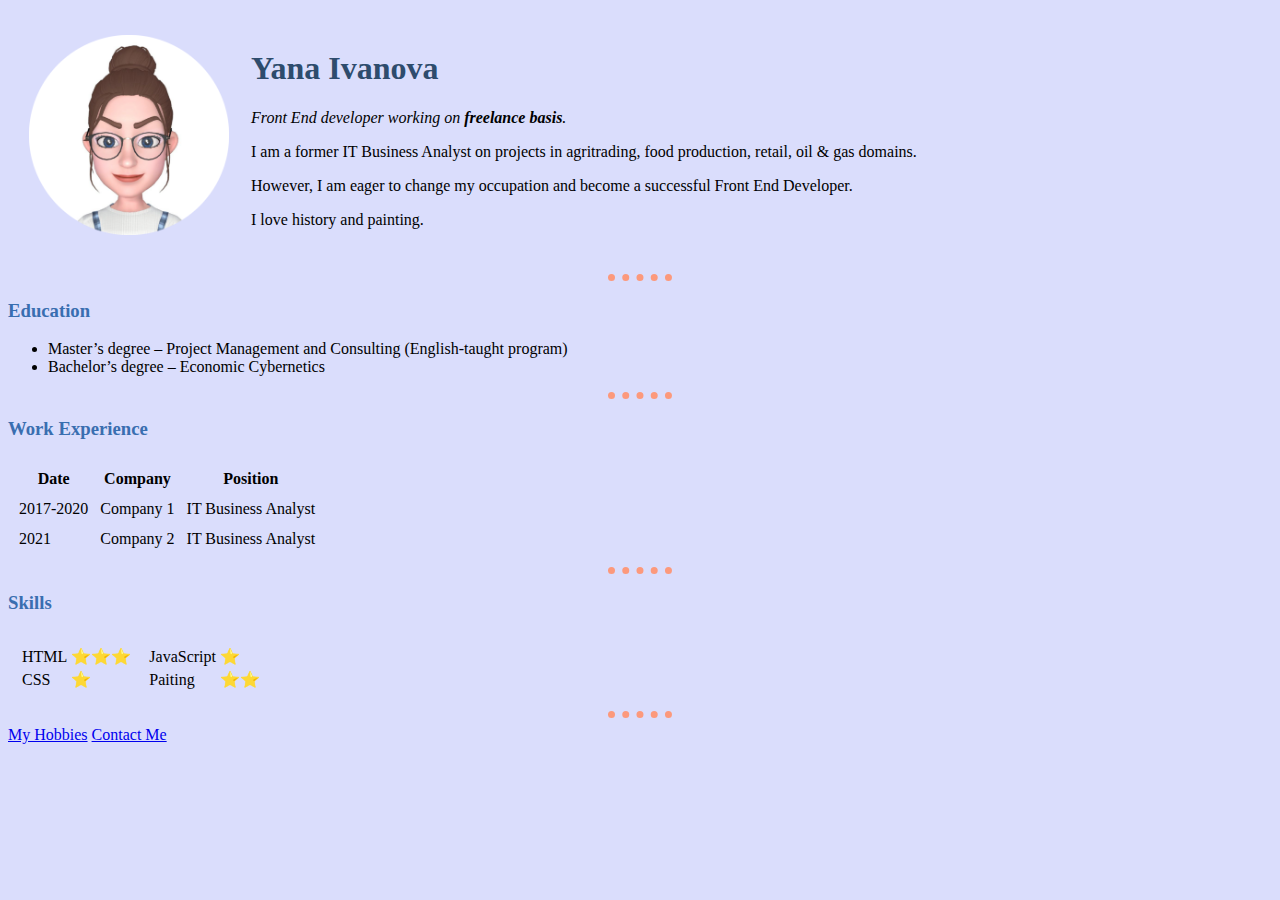
<file: HTML - Personal Site/index.html>
<!DOCTYPE html>
<html lang="en">
<head>
    <meta charset="UTF-8">
    <meta http-equiv="X-UA-Compatible" content="IE=edge">
    <meta name="viewport" content="width=device-width, initial-scale=1.0">
    <title>♥ Yana`s Personal Website</title>
    <link rel="stylesheet" href="css/styles.css">
</head>
<body>
   <table cellspacing="20">
    <tr>
        <td><img src="Images/Yana.png" width="200" height="200" alt="Yana's photo"></td>
        <td><h1>Yana Ivanova</h1>
            <p><em>Front End developer working on <strong>freelance basis</strong>.</em></p>
            <p>I am a former IT Business Analyst on projects in agritrading, food production, retail, oil & gas domains.</p> 
            <p>However, I am eager to change my occupation and become a successful Front End Developer.</p> 
            <p>I love history and painting.</p></td>
    </tr>
   </table>
    <hr>
   <h3>Education</h3>
   <ul>
    <li>Master’s degree – Project Management and Consulting (English-taught program)</li>
    <li>Bachelor’s degree – Economic Cybernetics</li>
   </ul>
   <hr>
   <h3>Work Experience</h3>
   <table cellspacing="10">
       <thead>
        <tr>
            <th>Date</th>
            <th>Company</th>
            <th>Position</th>
        </tr>
       </thead>
       <tbody>
        <tr>
            <td>2017-2020</td>
            <td>Company 1</td>
            <td>IT Business Analyst</td>
        </tr>
        <tr>
            <td>2021</td>
            <td>Company 2</td>
            <td>IT Business Analyst</td>
        </tr>
        </tbody>
    </table>
    <hr>
    <h3>Skills</h3>
    <table cellspacing="10">
        <tr>
            <td>
                <table>
                    <tr>
                        <td>HTML</td>
                        <td>⭐⭐⭐</td>
                    </tr>
                    <tr>
                        <td>CSS</td>
                        <td>⭐</td>
                    </tr>
                </table>
            </td>
            <td>
                <table>
                    <tr>
                        <td>JavaScript</td>
                        <td>⭐</td>
                    </tr>
                    <tr>
                        <td>Paiting</td>
                        <td>⭐⭐</td>
                    </tr>
                </table>
            </td>
        </tr>
    </table>
   <hr>
   <a href="hobbies.html">My Hobbies</a>
   <a href="contacts.html">Contact Me</a>
</body>
</html>
</file>
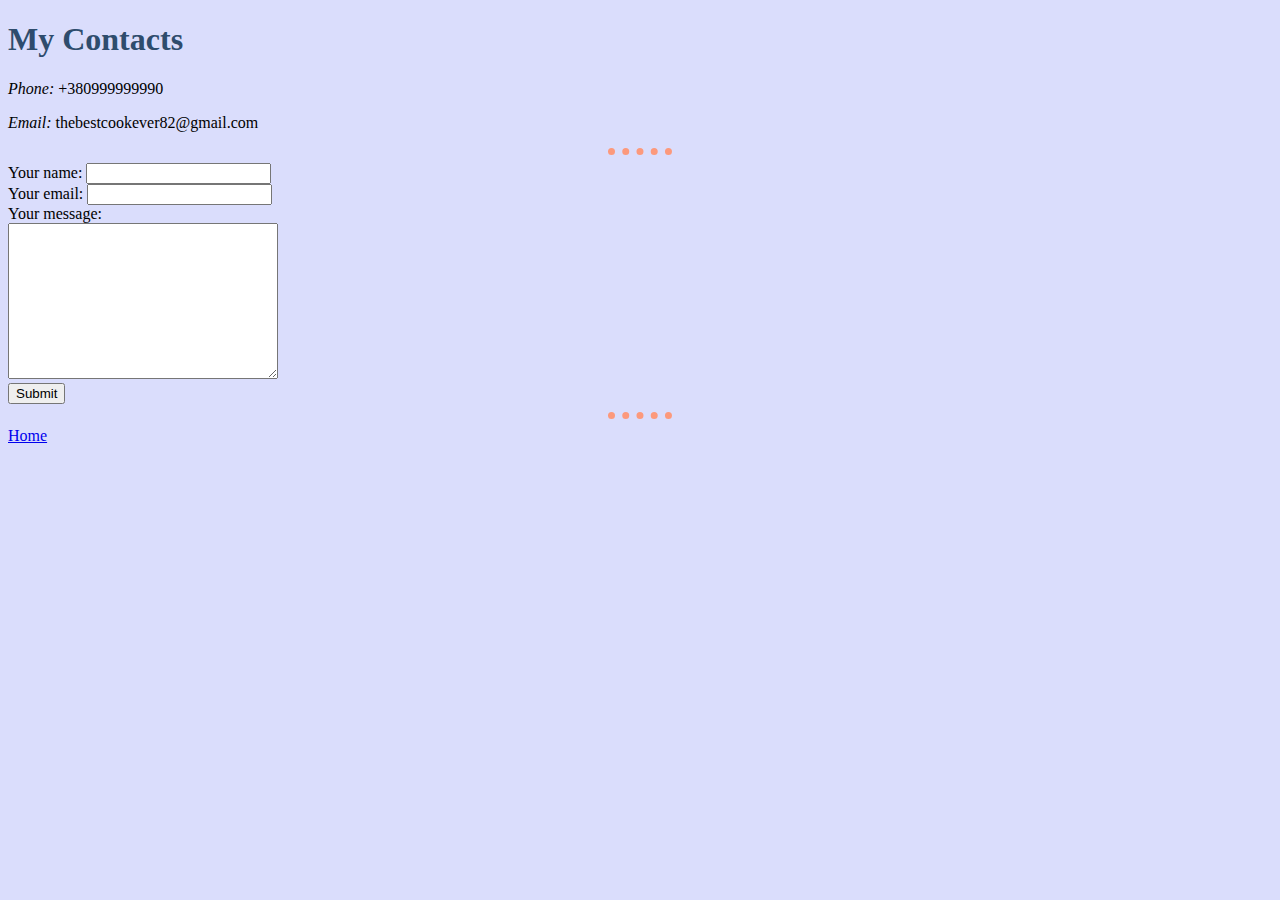
<file: HTML - Personal Site/contacts.html>
<!DOCTYPE html>
<html lang="en">
<head>
    <meta charset="UTF-8">
    <meta http-equiv="X-UA-Compatible" content="IE=edge">
    <meta name="viewport" content="width=device-width, initial-scale=1.0">
    <title>Yana's Contacts</title>
    <link rel="stylesheet" href="css/styles.css">
</head>
<body>
  <h1>My Contacts</h1>
  <p><em>Phone:</em> +380999999990</p>
  <p><em>Email:</em> thebestcookever82@gmail.com</p>
  <hr>
  <form action="mailto:thebestcookever82@gmail.com" method="post" enctype="text/plain">
     <label>Your name:</label>
     <input type="text" name="yourName" value=""><br>
     <label>Your email:</label>
     <input type="email" name="yourEmail" value=""><br>
     <label>Your message:</label><br>
     <textarea name="yourMessage" cols="31" rows="10"></textarea><br>
     <input type="submit" name="">
  </form>
  <hr>
  <a href="index.html">Home</a>
</body>
</html>
</file>
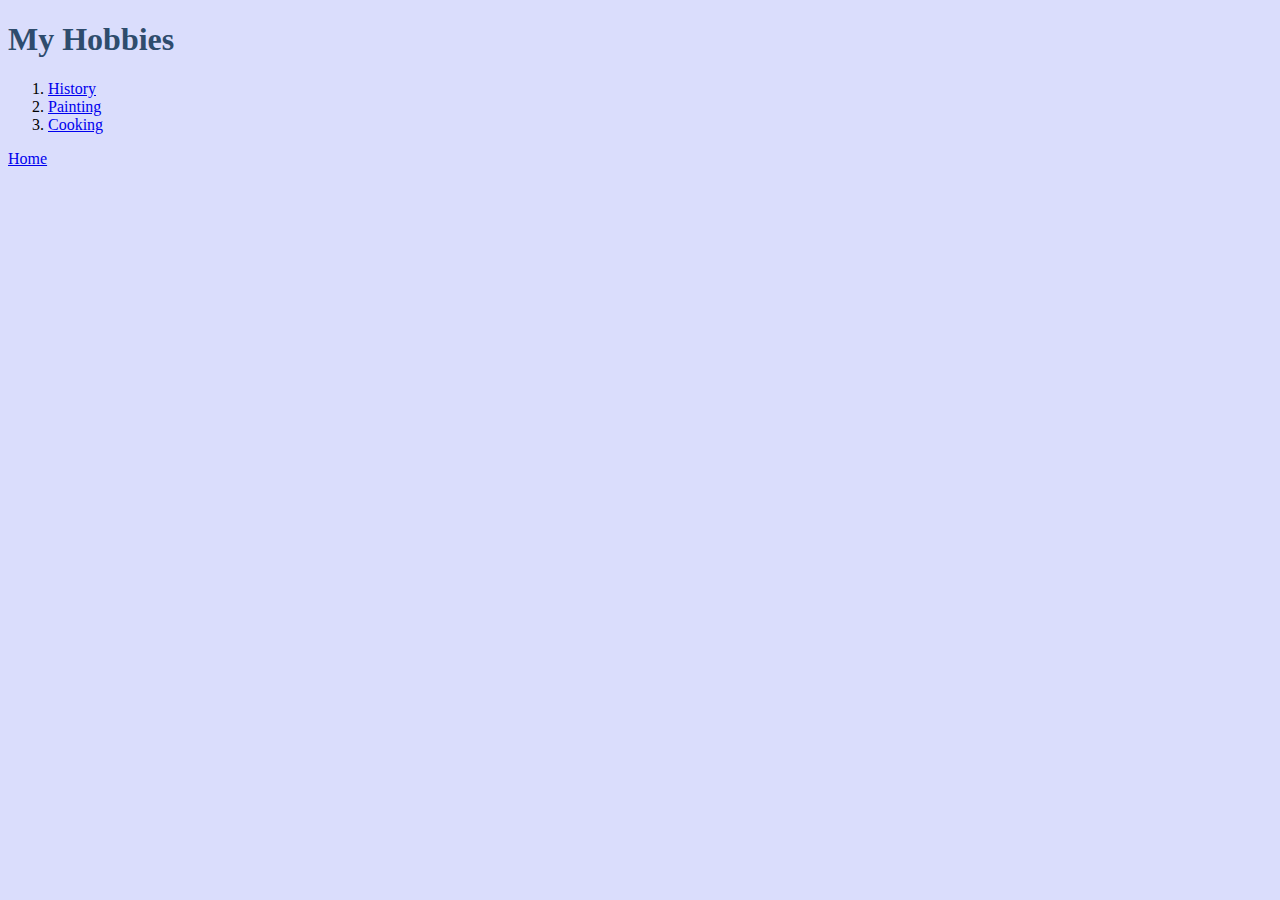
<file: HTML - Personal Site/hobbies.html>
<!DOCTYPE html>
<html lang="en">
<head>
    <meta charset="UTF-8">
    <meta http-equiv="X-UA-Compatible" content="IE=edge">
    <meta name="viewport" content="width=device-width, initial-scale=1.0">
    <title>Yana's Hobbies</title>
    <link rel="stylesheet" href="css/styles.css">
</head>
<body>
    <h1>My Hobbies</h1>
    <ol>
      <li><a href="https://www.history.com/">History</a></li>
      <li><a href="https://unsplash.com/s/photos/painting">Painting</a></li>
      <li><a href="https://www.gordonramsay.com/">Cooking</a></li>
    </ol>
    <a href="index.html">Home</a>
</body>
</html>
</file>
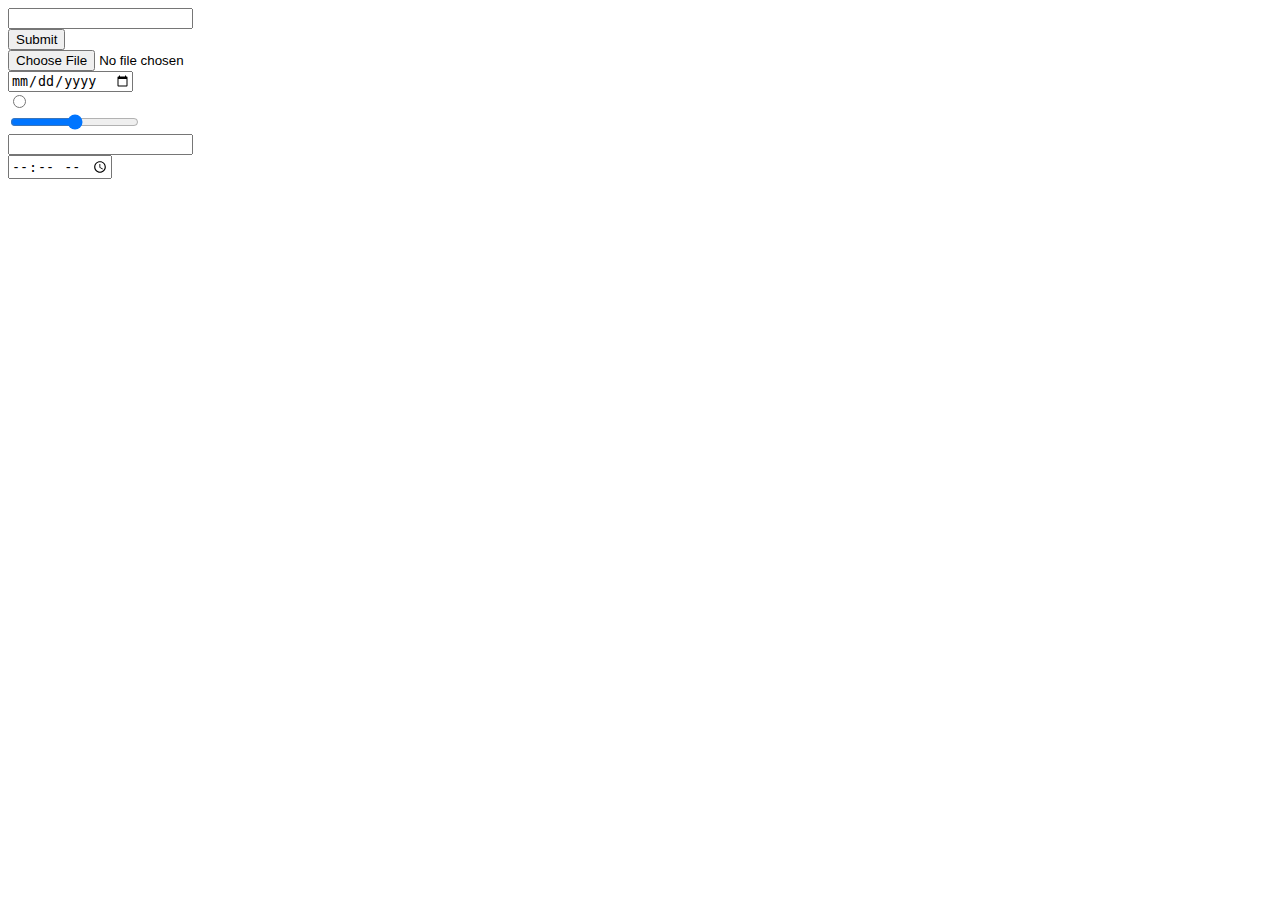
<file: HTML - Personal Site/inputs.html>
<!DOCTYPE html>
<html lang="en">
<head>
    <meta charset="UTF-8">
    <meta http-equiv="X-UA-Compatible" content="IE=edge">
    <meta name="viewport" content="width=device-width, initial-scale=1.0">
    <title>Form Inputs Training</title>
</head>
<body>
    <form action="">
        <input type="text" name="" id=""><br>
        <input type="submit"><br>
        <input type="file" name="" id=""><br>
        <input type="date" name="" id=""><br>
        <input type="radio" name="Radioera" id=""><br>
        <input type="range" name="" id=""><br>
        <input type="search" name="" id=""><br>
        <input type="time" name="" id=""><br>
    </form>
</body>
</html>
</file>
<file: HTML - Personal Site/css/styles.css>
body {
    background-color: #DADDFC;
}

hr {
    border-style: dotted none none;
    border-width: 7px;
    width: 5%;
    color: #FC997C;
}

h1 {
    color: #2E4C6D;    
}        
    
h3 {    
    color: #396EB0;    
}
</file>
